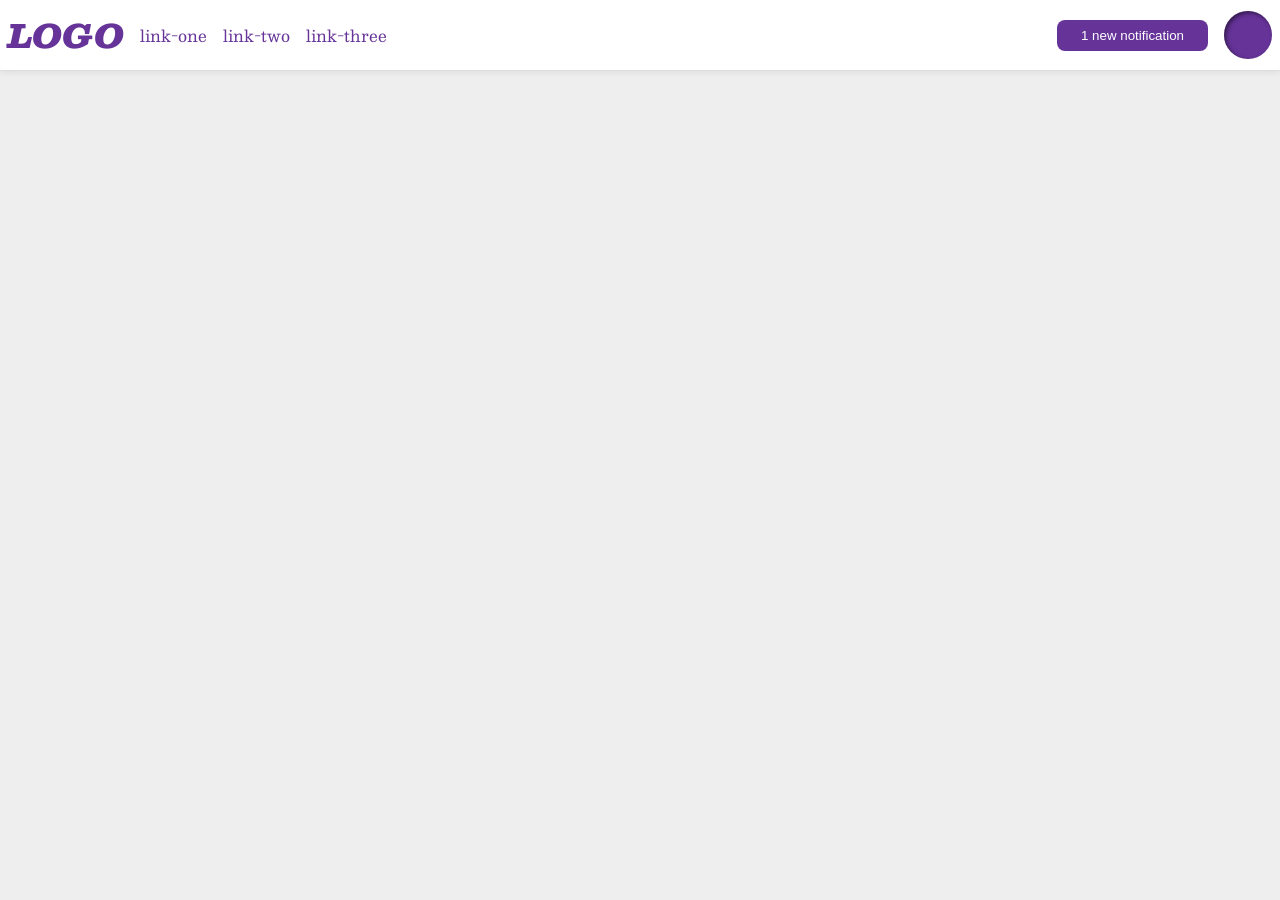
<file: foundations/flex/03-flex-header-2/index.html>
<!DOCTYPE html>
<html lang="en">
  <head>
    <meta charset="UTF-8">
    <meta http-equiv="X-UA-Compatible" content="IE=edge">
    <meta name="viewport" content="width=device-width, initial-scale=1.0">
    <title>Flex Header 2</title>
    <link rel="stylesheet" href="style.css">

  </head>
  <body>

    <div class="header">
      <div class="left">
      <div class="logo">
        LOGO
      </div>
      <ul class="links">
        <li><a href="https://google.com">link-one</a></li>
        <li><a href="https://google.com">link-two</a></li>
        <li><a href="https://google.com">link-three</a></li>
      </ul>
      </div>

      <div class="right">
      <button class="notifications">
        1 new notification
      </button>
      <div class="profile-image"></div>
      </div>
    </div>
    
  </body>
</html>
</file>
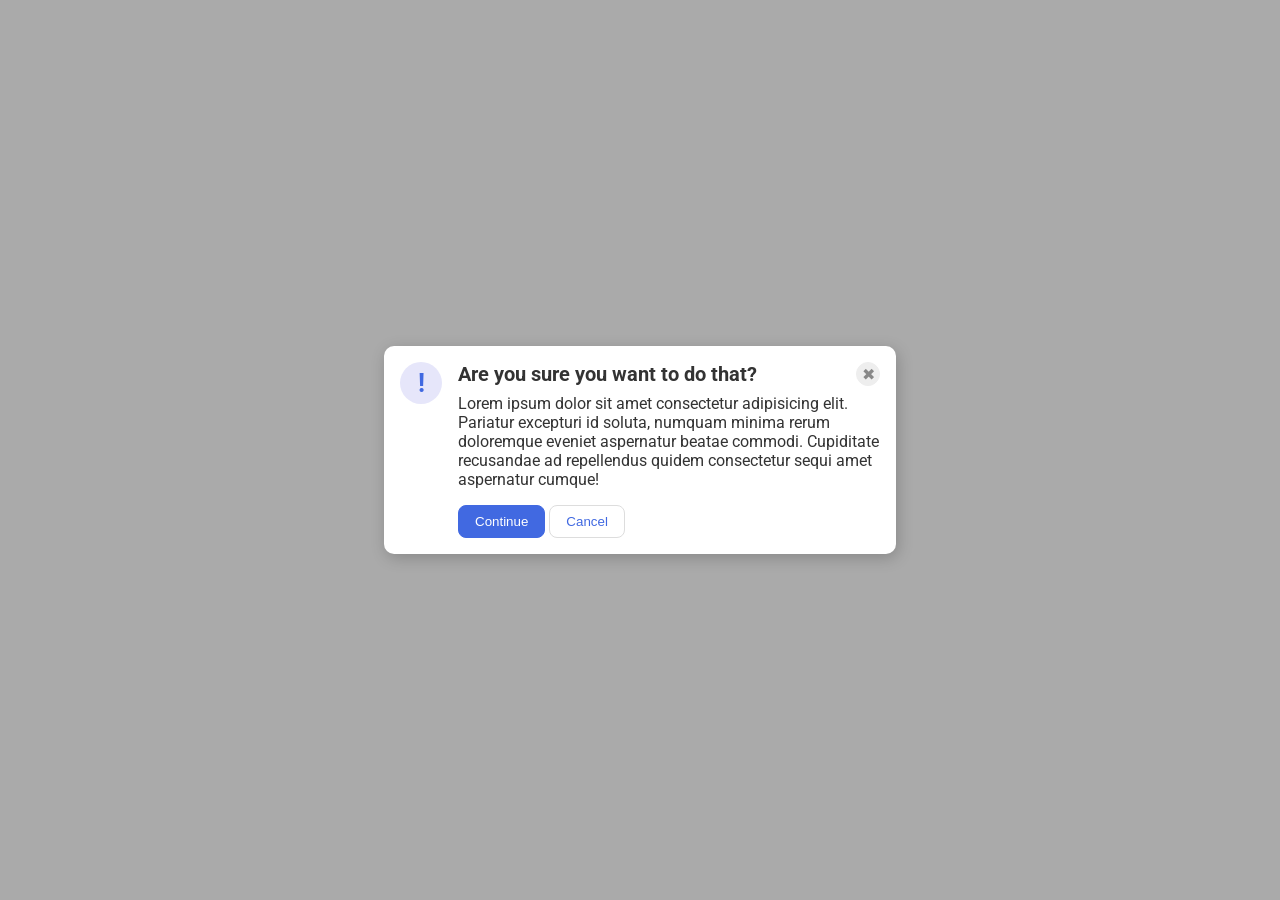
<file: foundations/flex/05-flex-modal/index.html>
<!DOCTYPE html>
<html lang="en">
  <head>
    <meta charset="UTF-8">
    <meta http-equiv="X-UA-Compatible" content="IE=edge">
    <meta name="viewport" content="width=device-width, initial-scale=1.0">
    <link rel="stylesheet" href="style.css">
    <title>Modal</title>
  </head>
  <body>

    <div class="modal">
      <div class="icon">!</div>
       <div class="container">
      <div class="header">Are you sure you want to do that?
      <button class="close-button">✖</button>
      </div>
      <div class="text">Lorem ipsum dolor sit amet consectetur adipisicing elit. Pariatur excepturi id soluta, numquam minima rerum doloremque eveniet aspernatur beatae commodi. Cupiditate recusandae ad repellendus quidem consectetur sequi amet aspernatur cumque!</div>
      <button class="continue">Continue</button>
      <button class="cancel">Cancel</button>
      </div>
    </div>

  </body>
</html>
</file>
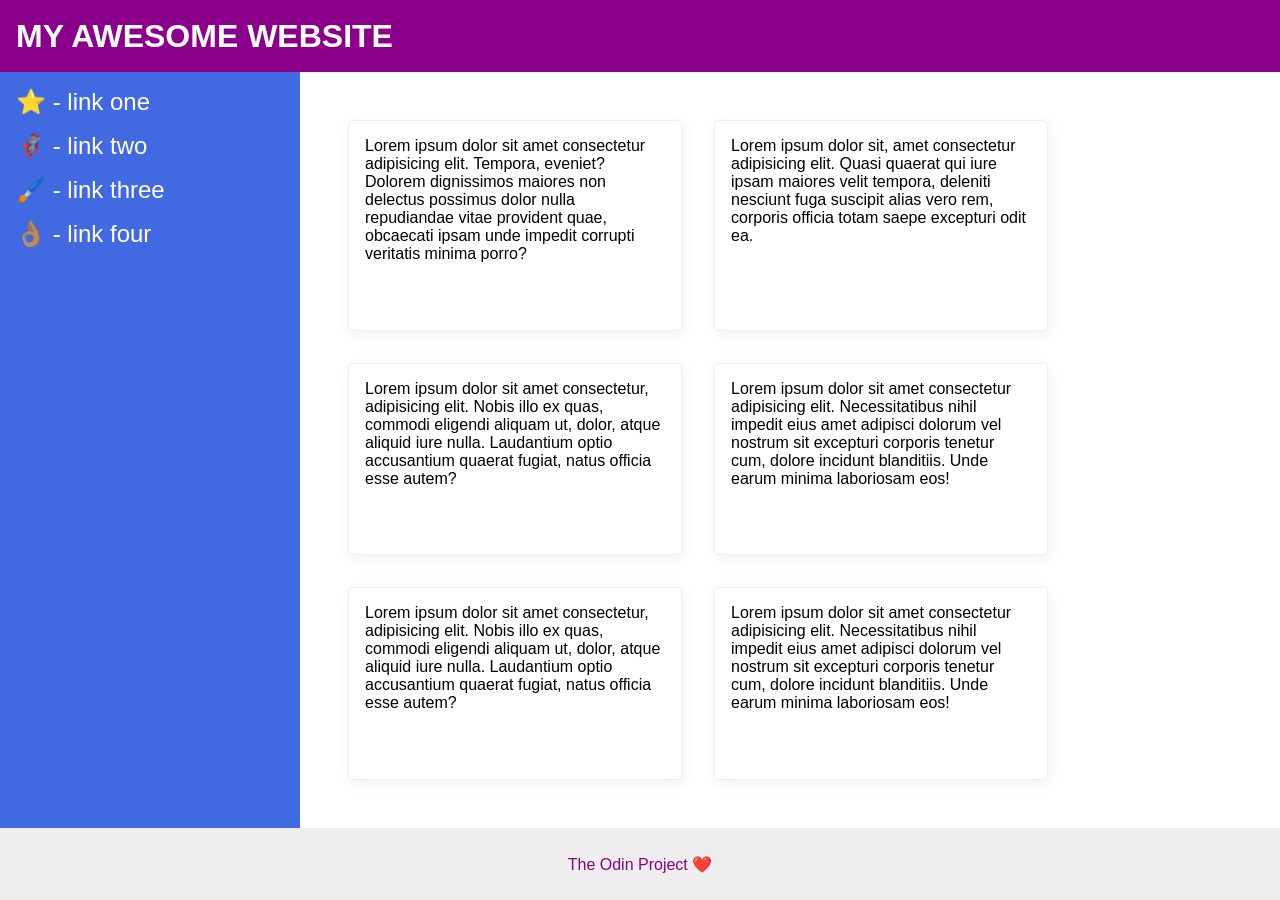
<file: foundations/flex/07-flex-layout-2/index.html>
<!DOCTYPE html>
<html lang="en">
  <head>
    <meta charset="UTF-8">
    <meta http-equiv="X-UA-Compatible" content="IE=edge">
    <meta name="viewport" content="width=device-width, initial-scale=1.0">
    <title>The Holy Grail</title>
    <link rel="stylesheet" href="style.css">
  </head>
  <body>
    <div class="header">
      MY AWESOME WEBSITE
    </div>
    <div class="container">
    <div class="sidebar">
      <ul>
        <li><a href="#">⭐ - link one</a></li>
        <li><a href="#">🦸🏽‍♂️ - link two</a></li>
        <li><a href="#">🖌️ - link three</a></li>
        <li><a href="#">👌🏽 - link four</a></li>
      </ul>
    </div>
    <div class="card-item">
    <div class="card">Lorem ipsum dolor sit amet consectetur adipisicing elit. Tempora, eveniet? Dolorem dignissimos maiores non delectus possimus dolor nulla repudiandae vitae provident quae, obcaecati ipsam unde impedit corrupti veritatis minima porro?</div>
    <div class="card">Lorem ipsum dolor sit, amet consectetur adipisicing elit. Quasi quaerat qui iure ipsam maiores velit tempora, deleniti nesciunt fuga suscipit alias vero rem, corporis officia totam saepe excepturi odit ea.</div>
    <div class="card">Lorem ipsum dolor sit amet consectetur, adipisicing elit. Nobis illo ex quas, commodi eligendi aliquam ut, dolor, atque aliquid iure nulla. Laudantium optio accusantium quaerat fugiat, natus officia esse autem?</div>
    <div class="card">Lorem ipsum dolor sit amet consectetur adipisicing elit. Necessitatibus nihil impedit eius amet adipisci dolorum vel nostrum sit excepturi corporis tenetur cum, dolore incidunt blanditiis. Unde earum minima laboriosam eos!</div>
    <div class="card">Lorem ipsum dolor sit amet consectetur, adipisicing elit. Nobis illo ex quas, commodi eligendi aliquam ut, dolor, atque aliquid iure nulla. Laudantium optio accusantium quaerat fugiat, natus officia esse autem?</div>
    <div class="card">Lorem ipsum dolor sit amet consectetur adipisicing elit. Necessitatibus nihil impedit eius amet adipisci dolorum vel nostrum sit excepturi corporis tenetur cum, dolore incidunt blanditiis. Unde earum minima laboriosam eos!</div>
    </div>
    </div>
    <div class="footer">
      The Odin Project ❤️
    </div>
  </body>
</html>
</file>
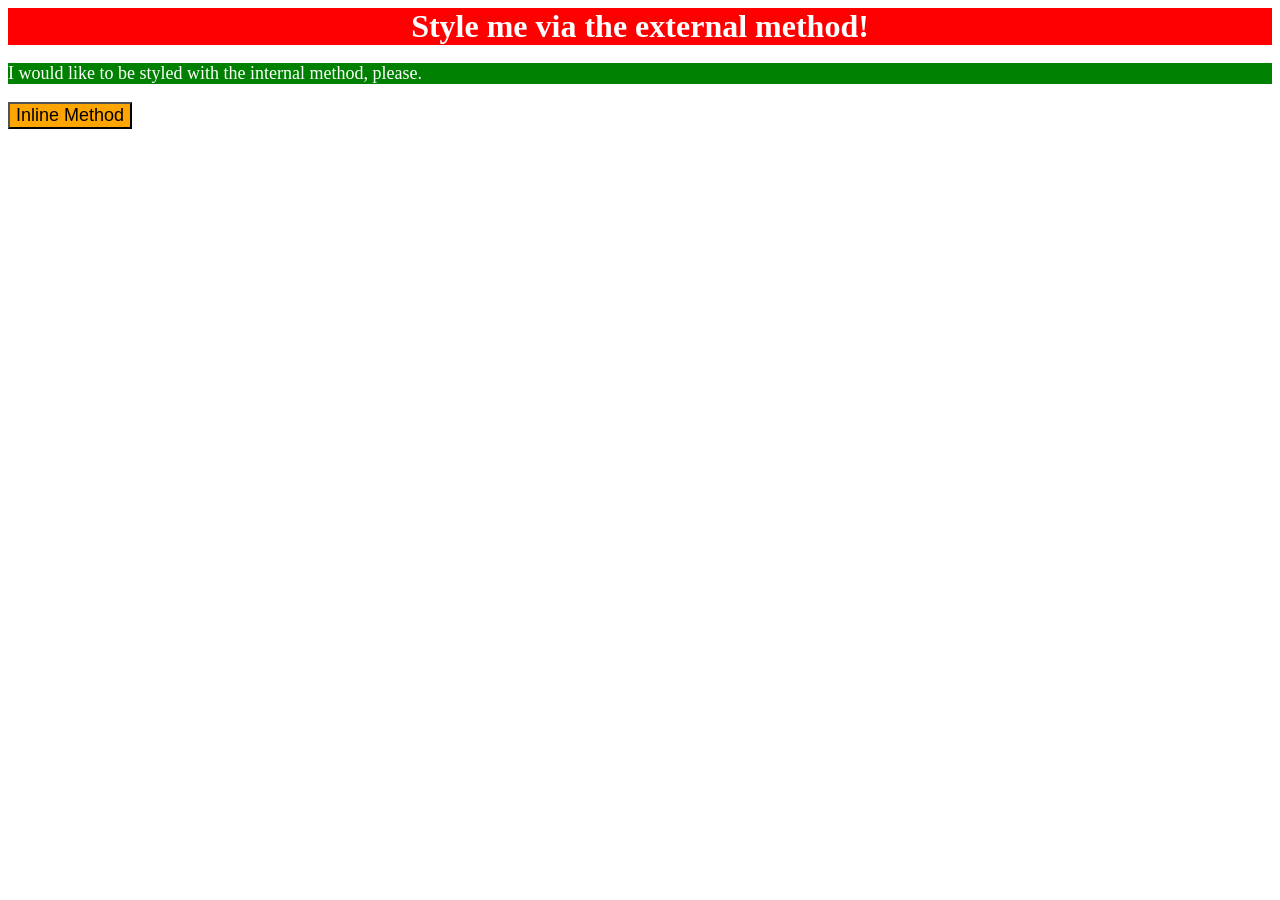
<file: foundations/intro-to-css/01-css-methods/index.html>
<!DOCTYPE html>
<html lang="en">
  <head>
    <meta charset="UTF-8">
    <meta http-equiv="X-UA-Compatible" content="IE=edge">
    <meta name="viewport" content="width=device-width, initial-scale=1.0">
    <title>Methods for Adding CSS</title>
    <link rel="stylesheet" href="style.css">
    <style>
      p {
        background-color: green;
        color: white;
        font-size: 18px;
      }
    </style>
  </head>
  <body>
    <div>Style me via the external method!</div>
    <p>I would like to be styled with the internal method, please.</p>
    <button style="background-color: orange; font-size: 18px;">Inline Method</button>
  </body>
</html>
</file>
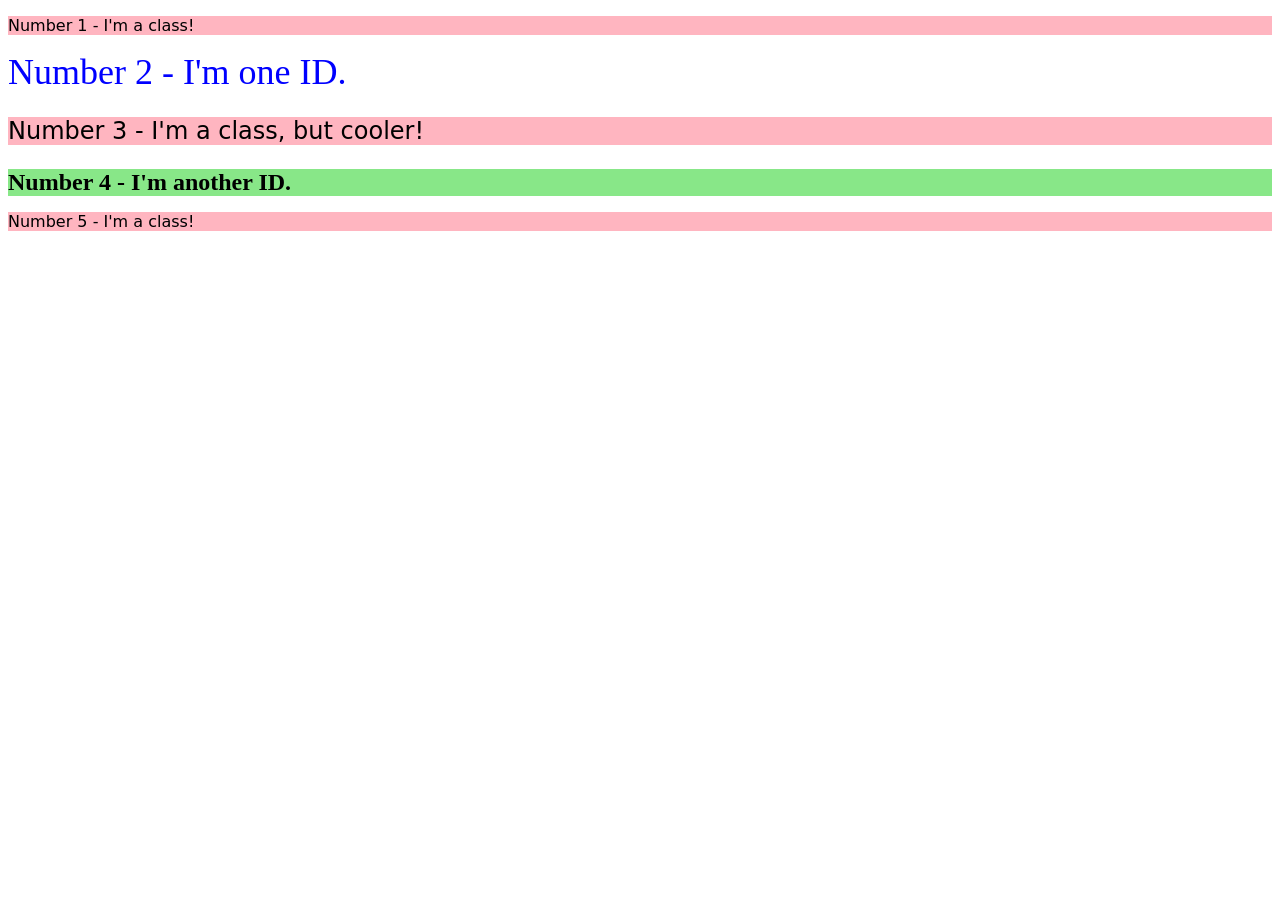
<file: foundations/intro-to-css/02-class-id-selectors/index.html>
<!DOCTYPE html>
<html lang="en">
  <head>
    <meta charset="UTF-8">
    <meta http-equiv="X-UA-Compatible" content="IE=edge">
    <meta name="viewport" content="width=device-width, initial-scale=1.0">
    <title>Class and ID Selectors</title>
    <link rel="stylesheet" href="style.css">
  </head>
  <body>
    <p class="odd-number-element">Number 1 - I'm a class!</p>
    <div id="second-element">Number 2 - I'm one ID.</div>
    <p class="odd-number-element adjust-font-size">Number 3 - I'm a class, but cooler!</p>
    <div id="fourth-element" class="adjust-font-size">Number 4 - I'm another ID.</div>
    <p class="odd-number-element">Number 5 - I'm a class!</p>
  </body>
</html>
</file>
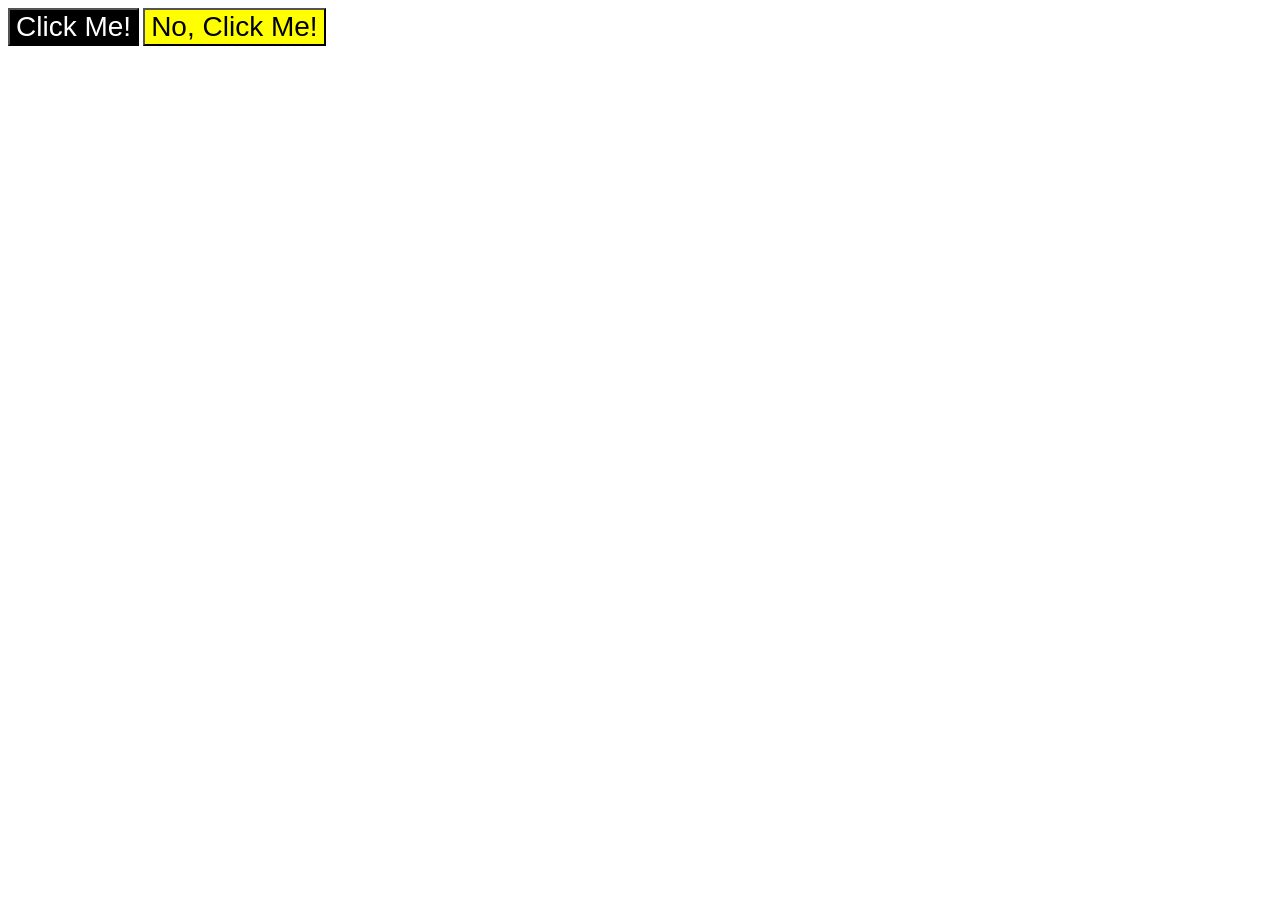
<file: foundations/intro-to-css/03-grouping-selectors/index.html>
<!DOCTYPE html>
<html lang="en">
  <head>
    <meta charset="UTF-8">
    <meta http-equiv="X-UA-Compatible" content="IE=edge">
    <meta name="viewport" content="width=device-width, initial-scale=1.0">
    <title>Grouping Selectors</title>
    <link rel="stylesheet" href="style.css">
  </head>
  <body>
    <button class="first-btn">Click Me!</button>
    <button class="second-btn">No, Click Me!</button>
  </body>
</html>
</file>
<file: foundations/flex/03-flex-header-2/style.css>
/* this is some magical font-importing.  
you'll learn about it later. */
@import url('https://fonts.googleapis.com/css2?family=Besley:ital,wght@0,400;1,900&display=swap');

body {
  margin: 0;
  background: #eee;
  font-family: Besley, serif;
}

.header {
  background: white;
  border-bottom: 1px solid #ddd;
  box-shadow: 0 0 8px rgba(0,0,0,.1);

  display: flex;
  justify-content: space-between;
  padding: 8px;
}

.left, .right {
  display: flex;
  align-items: center;
  gap: 16px;
}

.profile-image {
  background: rebeccapurple;
  box-shadow: inset 2px 2px 4px rgba(0,0,0,.5);
  border-radius: 50%;
  width: 48px;
  height: 48px;
}

.logo {
  color: rebeccapurple;
  font-size: 32px;
  font-weight: 900;
  font-style: italic;
  margin: auto;
}

button {
  border: none;
  border-radius: 8px;
  background: rebeccapurple;
  color: white;
  padding: 8px 24px;
}

a {
  /* this removes the line under our links */
  text-decoration: none;
  color: rebeccapurple;
}

ul {
  list-style-type: none;

  display: flex;
  gap: 16px;
  margin: 0;
  padding: 0;
}
</file>
<file: foundations/flex/05-flex-modal/style.css>
@import url('https://fonts.googleapis.com/css2?family=Roboto:wght@400;700&display=swap');

html, body {
  height: 100%;
}

body {
  font-family: Roboto, sans-serif;
  margin: 0;
  background: #aaa;
  color: #333;
  /* I'll give you this one for free lol */
  display: flex;
  align-items: center;
  justify-content: center;
}

.modal {
  background: white;
  width: 480px;
  border-radius: 10px;
  box-shadow: 2px 4px 16px rgba(0,0,0,.2);
}

.icon {
  color: royalblue;
  font-size: 26px;
  font-weight: 700;
  background: lavender;
  width: 42px;
  height: 42px;
  border-radius: 50%;
  display: flex;
  align-items: center;
  justify-content: center;
}

.close-button {
  background: #eee;
  border-radius: 50%;
  color: #888;
  font-weight: 400;
  font-size: 16px;
  height: 24px;
  width: 24px;
  display: flex;
  align-items: center;
  justify-content: center;
  border: 1px solid #eee;
  padding: 0;
}

button {
  cursor: pointer;
  padding: 8px 16px;
  border-radius: 8px;
}

button.continue {
  background: royalblue;
  border: 1px solid royalblue;
  color: white;
}

button.cancel {
  background: white;
  border: 1px solid #ddd;
  color: royalblue;
}

/* My Solution */

.modal {
  display: flex;
  padding: 16px;
  gap: 16px;
}

.icon {
  /* this keeps the icon from getting smashed by the text */
  flex-shrink: 0;
}

.text {
  margin-bottom: 16px;
}

.header {
  display: flex;
  align-items: center;
  justify-content: space-between;
  font-size: 20px;
  font-weight: 700;
  margin-bottom: 8px;
}
</file>
<file: foundations/flex/07-flex-layout-2/style.css>
body {
  font-family: -apple-system, BlinkMacSystemFont, 'Segoe UI', Roboto, Oxygen, Ubuntu, Cantarell, 'Open Sans', 'Helvetica Neue', sans-serif;
  margin: 0;
  min-height: 100vh;
}

.header {
  height: 72px;
  background: darkmagenta;
  color: white;
}

.footer {
  height: 72px;
  background: #eee;
  color: darkmagenta;
}

.sidebar {
  width: 300px;
  background: royalblue;
  box-sizing: border-box;
}

.card {
  border: 1px solid #eee;
  box-shadow: 2px 4px 16px rgba(0,0,0,.06);
  border-radius: 4px;
}


/* My Solution */

body {
  display: flex;
  flex-direction: column;
}

.header {
  font-size: 32px;
  font-weight: 900;
  display: flex;
  align-items: center;
  padding: 0 16px;
}

.footer {
  display: flex;
  align-items: center;
  justify-content: center;
}

.container {
  flex: 1;
  display: flex;
}

.card-item {
  display: flex;
  flex-wrap: wrap;
  padding: 48px;
  gap: 32px;
}

.card {
  padding: 16px;
  width: 300px;
}

.sidebar {
  padding: 16px;
  flex-shrink: 0;
}

ul {
  padding: 0;
  margin: 0;
  list-style: none;
}

li {
  margin-bottom: 16px;
}

a {
  text-decoration: none;
  color: #fff;
  font-size: 24px;
}
</file>
<file: foundations/intro-to-css/01-css-methods/style.css>
div {
    background-color: red;
    color: white;
    font-size: 32px;
    text-align: center;
    font-weight: bold;
}
</file>
<file: foundations/intro-to-css/02-class-id-selectors/style.css>
/* Add CSS Styling */
.odd-number-element {
    background-color: #ffb5c0;
    font-family: 'verdana', 'DejaVu sans', 'sans-serif';
}

#second-element {
    color: #0000ff;
    font-size: 36px;
}

.adjust-font-size {
    font-size: 24px;
}

#fourth-element {
    background-color: #88e788;
    font-weight: bold;
}
</file>
<file: foundations/intro-to-css/03-grouping-selectors/style.css>
/* Add CSS Styling */
.first-btn, .second-btn {
    font-size: 28px;
    font-family: Helvetica, 'Times New Roman', sans-serif;
}

.first-btn {
    background-color: black;
    color: white;
}

.second-btn {
    background-color: yellow;
}
</file>
